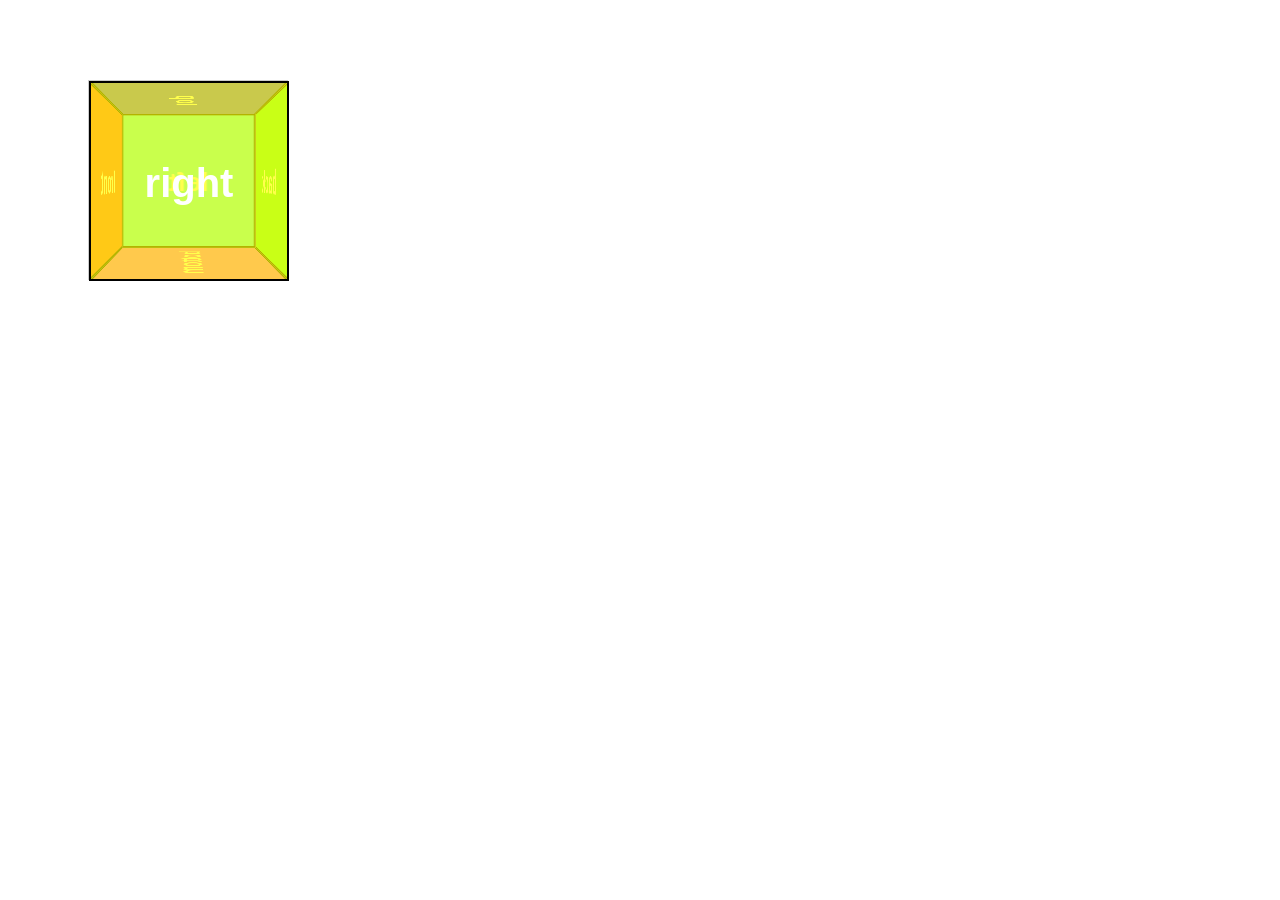
<file: index.html>
<!DOCTYPE html>
<html lang="en">
  <head>
    <meta charset="UTF-8" />
    <meta name="viewport" content="width=device-width, initial-scale=1.0" />
    <title>Cube</title>
    <link rel="stylesheet" href="./index.css" />
  </head>
  <body>
    <div class="scene">
      <div class="cube">
        <div class="cube__face cube__face--front">front</div>
        <div class="cube__face cube__face--back">back</div>
        <div class="cube__face cube__face--right">right</div>
        <div class="cube__face cube__face--left">left</div>
        <div class="cube__face cube__face--top">top</div>
        <div class="cube__face cube__face--bottom">bottom</div>
      </div>
    </div>
  </body>
  <script src="./index.js"></script>
</html>
</file>
<file: index.css>
* {
  box-sizing: border-box;
}

body {
  font-family: sans-serif;
}

.scene {
  width: 200px;
  height: 200px;
  border: 1px solid #ccc;
  margin: 80px;
  perspective: 400px;
}

.cube {
  width: 200px;
  height: 200px;
  position: relative;
  transform-style: preserve-3d;
  transform: translateZ(-100px);
  transition: transform 0.05s;
}

.cube.show-front {
  transform: translateZ(-100px) rotateY(0deg);
}
.cube.show-right {
  transform: translateZ(-100px) rotateY(-90deg);
}
.cube.show-back {
  transform: translateZ(-100px) rotateY(-180deg);
}
.cube.show-left {
  transform: translateZ(-100px) rotateY(90deg);
}
.cube.show-top {
  transform: translateZ(-100px) rotateX(-90deg);
}
.cube.show-bottom {
  transform: translateZ(-100px) rotateX(90deg);
}

.cube__face {
  position: absolute;
  width: 200px;
  height: 200px;
  border: 2px solid black;
  line-height: 200px;
  font-size: 40px;
  font-weight: bold;
  color: white;
  text-align: center;
}

.cube__face--front {
  background: hsla(0, 100%, 50%, 0.7);
}
.cube__face--right {
  background: hsla(60, 100%, 50%, 0.7);
}
.cube__face--back {
  background: hsla(120, 100%, 50%, 0.7);
}
.cube__face--left {
  background: hsla(180, 100%, 50%, 0.7);
}
.cube__face--top {
  background: hsla(240, 100%, 50%, 0.7);
}
.cube__face--bottom {
  background: hsla(300, 100%, 50%, 0.7);
}

.cube__face--front {
  transform: rotateY(0deg) translateZ(100px);
}
.cube__face--right {
  transform: rotateY(90deg) translateZ(100px);
}
.cube__face--back {
  transform: rotateY(180deg) translateZ(100px);
}
.cube__face--left {
  transform: rotateY(-90deg) translateZ(100px);
}
.cube__face--top {
  transform: rotateX(90deg) translateZ(100px);
}
.cube__face--bottom {
  transform: rotateX(-90deg) translateZ(100px);
}

label {
  margin-right: 10px;
}
</file>
